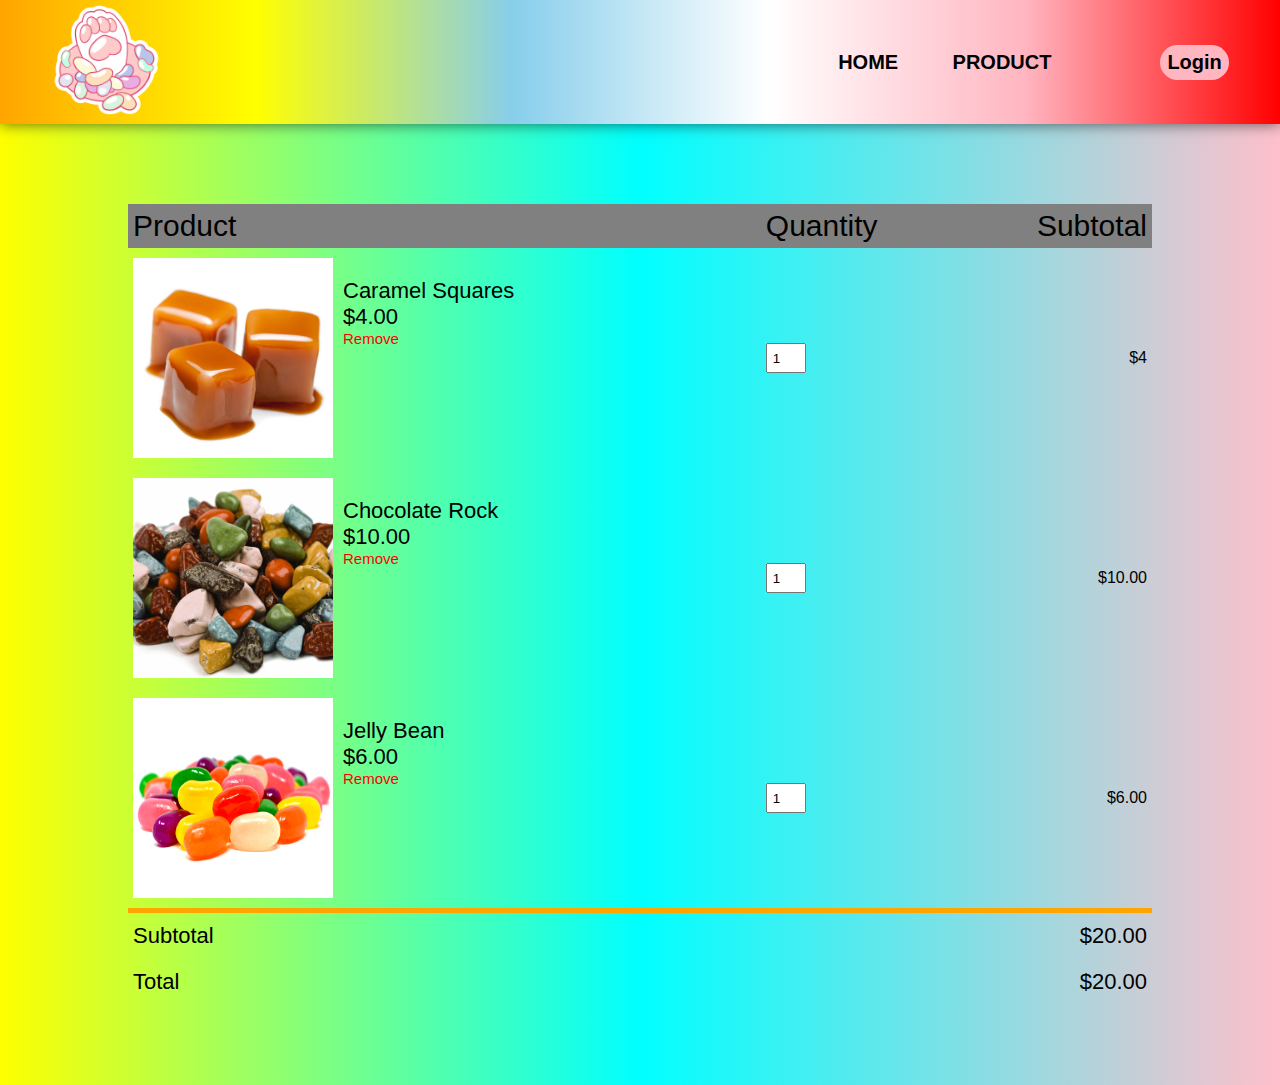
<file: cart.html>
<!DOCTYPE html>
<html lang="en">
<head>
    <link rel="stylesheet" href="https://cdnjs.cloudflare.com/ajax/libs/font-awesome/6.2.0/css/all.min.css" integrity="sha512-xh6O/CkQoPOWDdYTDqeRdPCVd1SpvCA9XXcUnZS2FmJNp1coAFzvtCN9BmamE+4aHK8yyUHUSCcJHgXloTyT2A==" crossorigin="anonymous" referrerpolicy="no-referrer" />


    <meta charset="UTF-8">
    <meta http-equiv="X-UA-Compatible" content="IE=edge">
    <meta name="viewport" content="width=device-width, initial-scale=1.0">
    <link rel="stylesheet" href="cart.css">
    <title>Document</title>
</head>
<body>

    <nav class="navbar">
        <div class="logo">  <img src="finallogo.png" height="110px"> </div>
        <ul class="menu">
            <li><a href="index.html">HOME</a> </li>
            <li><a href="#">PRODUCT</a> </li>
            <li><a href="cart.html"><i class="fa-solid fa-cart-shopping"></i></a> </li>
            <li><a class ="login-btn" href="login.html">Login</a> </li>
        </ul>
    </nav>
  
    <!-- about cart -->

    <section>

        <div class="cart-add">
            <table>
                <tr>
                    <th>Product</th>
                    <th>Quantity </th>
                    <th>Subtotal</th>
                </tr>
                <tr>
                    <td>
                        <div class="info">
                            <img src="caramelsquares.jpg">
                            <div>
                                <p>Caramel Squares</p>
                                <small>$4.00</small>
                                <br>
                                <a href="">Remove</a>
                            </div>
                        </div>
                    </td>
                    <td><input type="number" value="1"></td>
                    <td>$4</td>
                </tr>

                <tr>
                    <td>
                        <div class="info">
                            <img src="chocolaterock.jpg">
                            <div>
                                <p>Chocolate Rock</p>
                                <small>$10.00</small>
                                <br>
                                <a href="">Remove</a>
                            </div>
                        </div>
                    </td>
                    <td><input type="number" value="1"></td>
                    <td>$10.00</td>
                </tr>
                <tr>
                    <td>
                        <div class="info">
                            <img src="jellybeans.jpg">
                            <div>
                                <p>Jelly Bean</p>
                                <small>$6.00</small>
                                <br>
                                <a href="">Remove</a>
                            </div>
                        </div>
                    </td>
                    <td><input type="number" value="1"></td>
                    <td>$6.00</td>
                </tr>
            </table>

<!-- total -->

            <div class="total">
                <table>
                    <tr>
                        <td>Subtotal</td>
                        <td>$20.00</td>
                    </tr>
                    <tr>
                        <td>Total</td>
                        <td>$20.00</td>
                    </tr>
                </table>
            </div>
            
        </div> 

    </section>


</body>
</html>
</file>
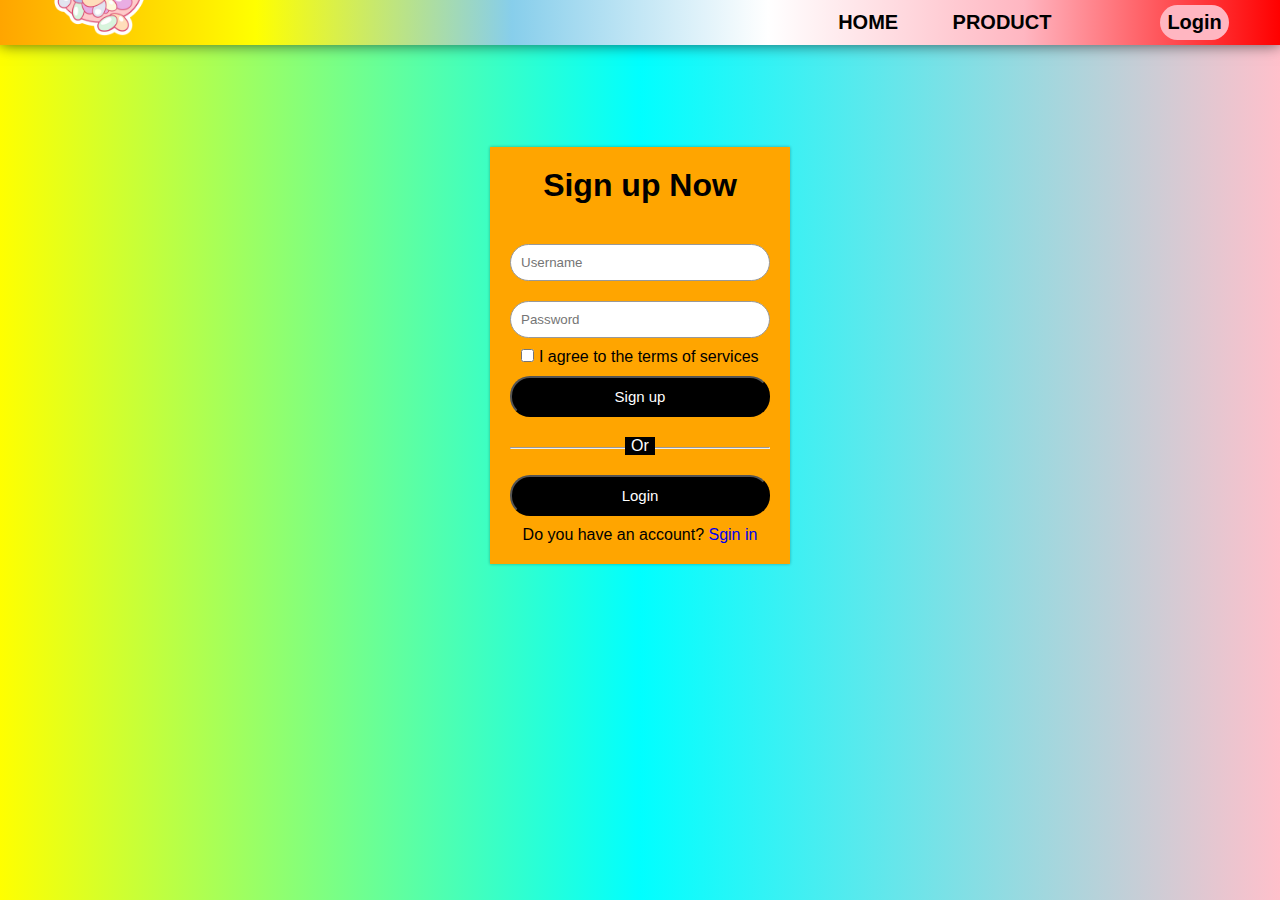
<file: login.html>
<!DOCTYPE html>
<html lang="en">
<head>

    <link rel="stylesheet" href="https://cdnjs.cloudflare.com/ajax/libs/font-awesome/6.2.0/css/all.min.css" integrity="sha512-xh6O/CkQoPOWDdYTDqeRdPCVd1SpvCA9XXcUnZS2FmJNp1coAFzvtCN9BmamE+4aHK8yyUHUSCcJHgXloTyT2A==" crossorigin="anonymous" referrerpolicy="no-referrer" />

    <meta charset="UTF-8">
    <meta http-equiv="X-UA-Compatible" content="IE=edge">
    <meta name="viewport" content="width=device-width, initial-scale=1.0">
    <link rel="stylesheet" href="login.css">
    <title>login</title>
</head>
<body>

   <nav class="navbar">

  
        <div class="logo">  <img src="finallogo.png" height="110px"> </div>
        <ul class="menu">
            <li><a href="">HOME</a> </li>
            <li><a href="AllP.html">PRODUCT</a> </li>
            <li><a href="cart.html"><i class="fa-solid fa-cart-shopping"></i></a> </li>
            <li><a class ="login-btn" href="login.html">Login</a> </li>
        </ul>

         </nav>

    <!-- content -->

    <div class="sign-up">
        <h1>Sign up Now</h1>
        <form>
            <input type="eamil" class="input-box" placeholder="Username" required = "required">
            <input type="password" class="input-box" placeholder="Password" required = "required">

            <p> <span><input type="checkbox" class="check"></span> I agree to the terms of services</p>
            <button type="button" class="sign"><a href="hahahha.html">Sign up</a></button>
            <hr>
            <p class="or">Or</p>
            <button type="button" class="sign-with"><a href="hahahha.html">Login</a> </button>
            <p>Do you have an account? <a href="hahahha.html" target="_blank">Sgin in</a> </p>
        </form>
    </div>


</body>
</html>
</file>
<file: cart.css>
* {
    padding: 0;
    margin: 0;
    box-sizing: border-box;
    font-family: sans-serif;
    scroll-behavior: smooth;
}
body {
    height: 100%;
    background-image: linear-gradient(to right, yellow,cyan,pink);
}
.navbar {
    padding: 5px 4%;
    display: flex;
    justify-content: space-between;
    align-items: center;
    z-index: 999;
    position: sticky;
  background-image: linear-gradient(to right, orange,yellow,Skyblue,white,lightpink,red);
    box-shadow: 0 0 14px rgba(0, 0, 0, 0.6);
}
.navbar  span {
    color: white;
    background-color: black;
    padding-bottom: 1px;
}
.navbar .menu li {
    list-style: none;
    display: inline-block;
}
.navbar .menu li a {
    display: block;
    margin-left: 50px;
    font-size: 20px;
    text-decoration: none;
    font-weight: bold;
    color: black;
}
.navbar .menu li a:hover {
    border-bottom: 4px solid white;
    transition: 0.5s;

}
.navbar .menu li a i {
    color: orange;

}
.login-btn {
    color: black !important;
    border: 1px gray;
    border-radius: 100px;
    padding: 6px 7px;
    background-color: lightpink;
    font-weight: bold !important;
}

/* about cart */

.cart-add {
    margin: 80px auto;
}

 table {
    width: 80%;
    border-collapse: collapse;
    margin: auto;
 }
 .info {
    display: flex;
    flex-wrap: wrap;
 }
 th {
    text-align: left;
    padding: 5px;
    color: #000;
    font-weight: normal;
    background: gray;
    font-size: 30px;
 }
 td {
    padding: 10px 5px;
 }
 td input {
    width: 40px;
    padding: 5px;
    height: 30px;
 }
 td small,
 td p {
    font-size: 22px;
    margin-top: 20px;
 }

 td a {
    color: red;
    font-size: 15px;
    text-decoration: none;
    
 }
 td img {
    width: 200px;
    height: 200px;
    margin-right: 10px;
 }


 .total {
    display: flex;
    justify-content: flex-end;
    font-size: 22px;

 }
 .total table {
    border-top: 5px solid orange;
    max-width: 2000px; 
 }
 td:last-child {
    text-align: right;
 }
 th:last-child {
    text-align: right;
 }
</file>
<file: login.css>
* {
    padding: 0;
    margin: 0;
    box-sizing: border-box;
    font-family: sans-serif;
    scroll-behavior: smooth;
}
body {
    height: 100%;
    background-image: linear-gradient(to right, yellow,cyan,pink);
}
.navbar {
    padding: 5px 4%;
    display: flex;
    justify-content: space-between;
    align-items: center;
    z-index: 999;
    position: sticky;
  background-image: linear-gradient(to right, orange,yellow,Skyblue,white,lightpink,red);
    box-shadow: 0 0 14px rgba(0, 0, 0, 0.6);
}
.navbar .logo h1 {
    color: black;
    background-color: orange;
  
}
.navbar  span {
    color: white;
    background-color: black;
    padding-bottom: 1px;
}
.navbar .menu li {
    list-style: none;
    display: inline-block;
}
.navbar .menu li a {
    display: block;
    margin-left: 50px;
    font-size: 20px;
    text-decoration: none;
    font-weight: bold;
    color: black;
}
.navbar .menu li a:hover {
    border-bottom: 4px black;
    transition: 0.5s;

}
.navbar .menu li a i {
    color: orange;

}
.login-btn {
    color: black !important;
    border: 1px gray;
    border-radius: 100px;
    padding: 6px 7px;
    background-color: lightpink;
    font-weight: bold !important;
}
 
/* content */

.sign-up {
    width: 300px;
    box-shadow: 0 0 3px rgba(0, 0, 0, 0.3);
    background: orange;
    padding: 20px;
    margin: 8% auto 0;
    text-align: center;
}
.sign-up h1{
     color: black;
     margin-bottom: 30px;
     
}
.input-box {
    border-radius: 20px;
    padding: 10px;
    margin: 10px 0;
    width: 100%;
    border: 1px solid #999;
    outline: none;
}
button {
    color: #fff;
    width: 100%;
    padding: 10px;
    border-radius: 20px;
    font-size: 15px;
    margin: 10px 0;
    outline: none; 
    cursor: pointer;
}
button a {
    color: white;
}
.check {
    cursor: pointer;
}
.sign {
    background-color: black;
}
.sign:hover {
    color: orange;
}
.sign-with {
    background-color: black;

}
.sign-with:hover {
    color: orange;
}

a {
    text-decoration: none;
}
a:hover {
    color: blue;
}
hr {
    margin-top: 20px;
    width: 100%;
}
.or {
    background-color: black;
    width: 30px;
    margin: -12px auto 10px;
    color: white;
}

img {
    width: 100px;
    margin-top: -80px;
}
</file>
